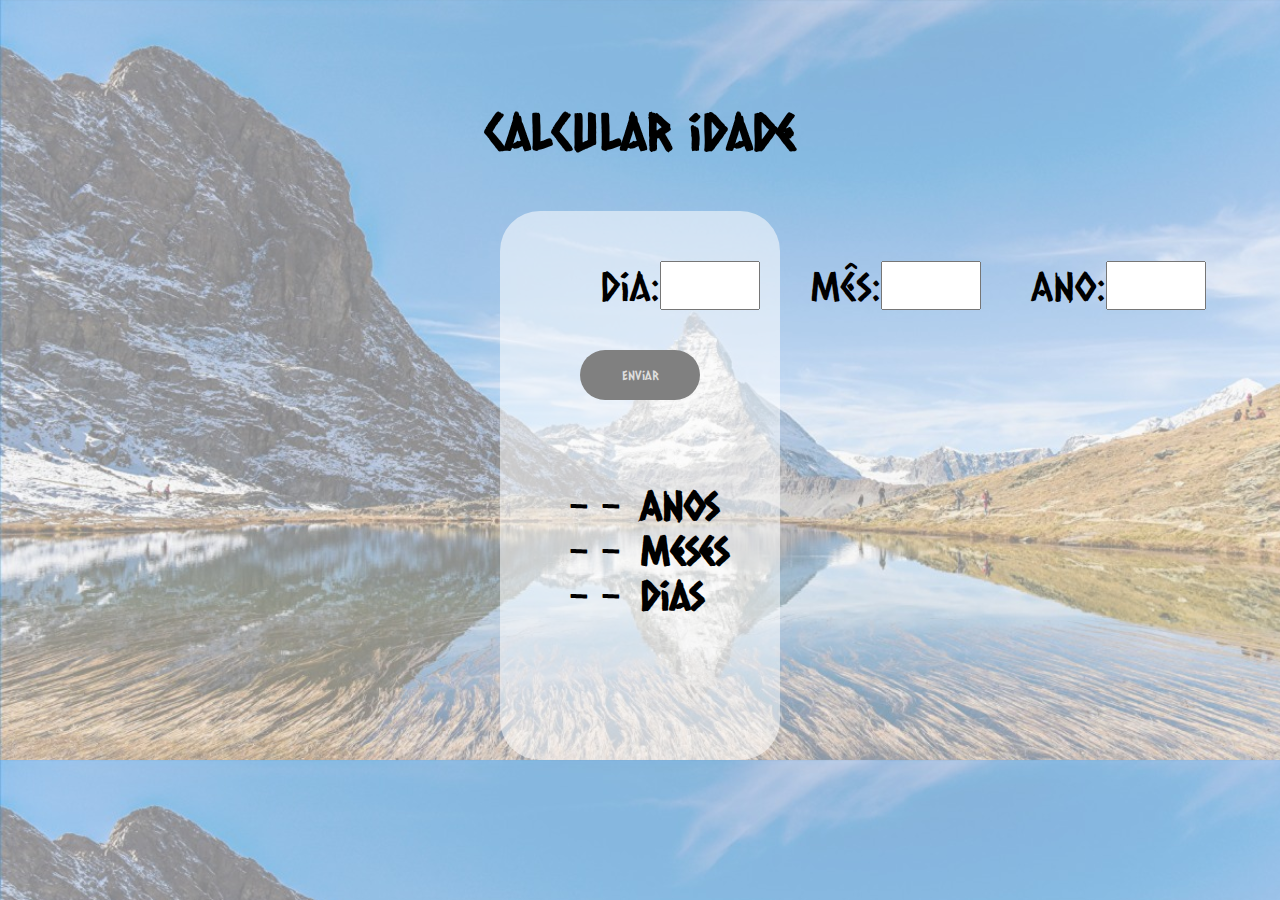
<file: clacular data/index.html>
<!DOCTYPE html>
<html lang="pt-br">

<head>
    <meta charset="UTF-8">
    <meta name="viewport" content="width=device-width, initial-scale=1.0">
    <script src="script.js"></script>
    <link rel="stylesheet" href="style.css">
    <link rel="preconnect" href="https://fonts.googleapis.com">
    <link rel="preconnect" href="https://fonts.gstatic.com" crossorigin>
    <link rel="preconnect" href="https://fonts.googleapis.com">
    <link rel="preconnect" href="https://fonts.gstatic.com" crossorigin>
    <link href="https://fonts.googleapis.com/css2?family=Borel&family=Caesar+Dressing&display=swap" rel="stylesheet">
    <title>Calcular tempo de vida</title>
</head>

<body>
    <h1>Calcular idade</h1>

    <section class="container">
        <div class="input">
            <label for="dia">Dia:</label>
            <input type="number" id="dia" maxlength="2" required style="font-size: 30px; max-width: 100px">


            <label for="mes">Mês:</label>
            <input type="number" id="mes" maxlength="2" required style="font-size: 30px; max-width: 100px;">


            <label for="ano">Ano:</label>
            <input type="number" id="ano" maxlength="4" required style="font-size: 30px; max-width: 100px">
        </div>

        <div class="btn-enviar">
            <button onclick="enviar()">Enviar</button>
        </div>

        <span>
            <div>
                <p id="anoR">- -</p>
                <h2>Anos</h2>
            </div>

            <div>
                <p id="mesR">- -</p>
                <h2>meses</h2>
            </div>

            <div>
                <p id="diaR">- -</p>
                <h2>dias</h2>
            </div>
        </span>

        <h1 id="cont"></h1>
    </section>



</body>

</html>
</file>
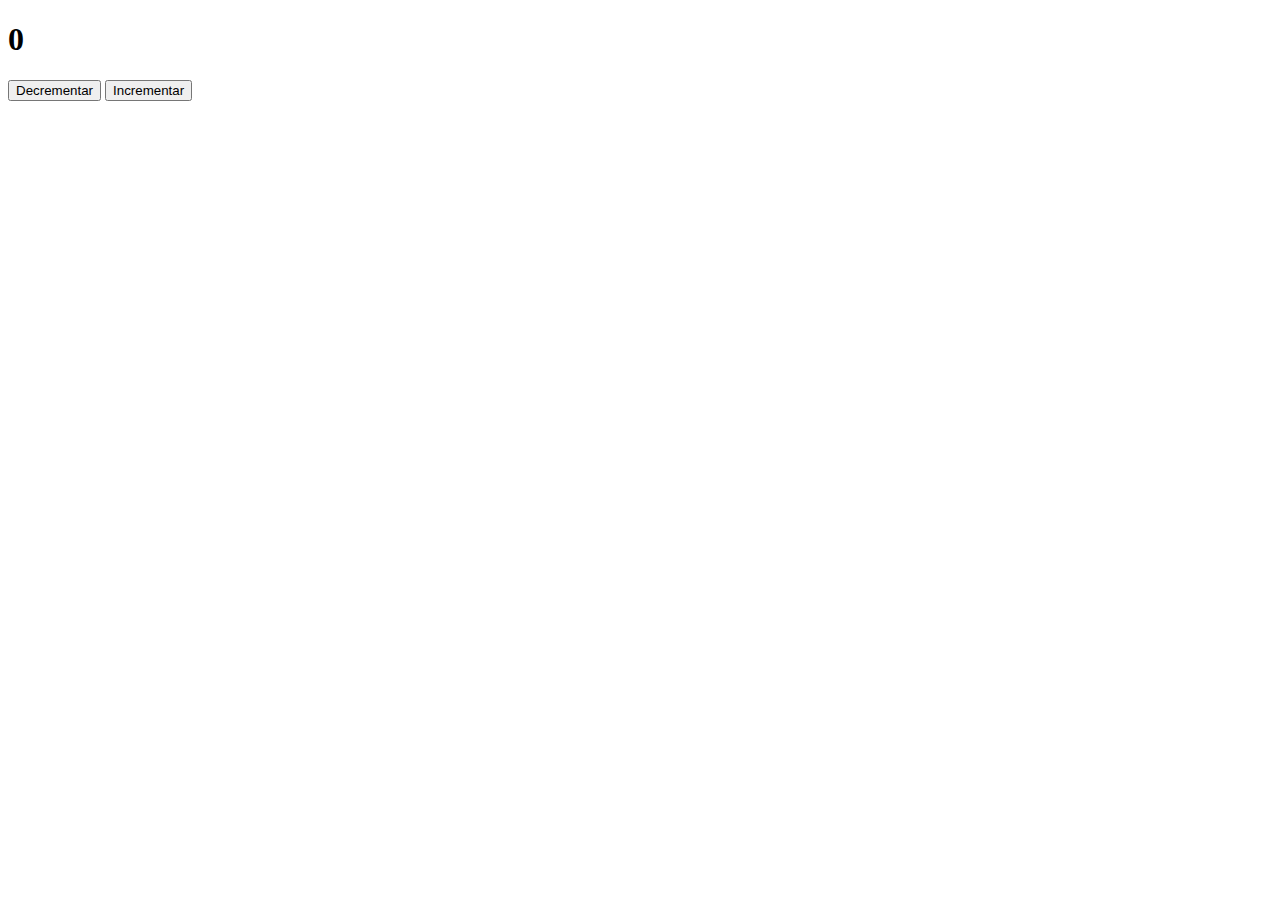
<file: contador/index.html>
<!DOCTYPE html>
<html lang="en">
<head>
    <meta charset="UTF-8">
    <meta name="viewport" content="width=device-width, initial-scale=1.0">
    <script src="script.js"></script>
    <title>Document</title>
</head>
<body>
    <h1 id="cont">0</h1>
    <button id="contador" onclick="decrementar()">Decrementar</button>
    <button id="contador" onclick="incrementar()">Incrementar</button>
</body>
</html>
</file>
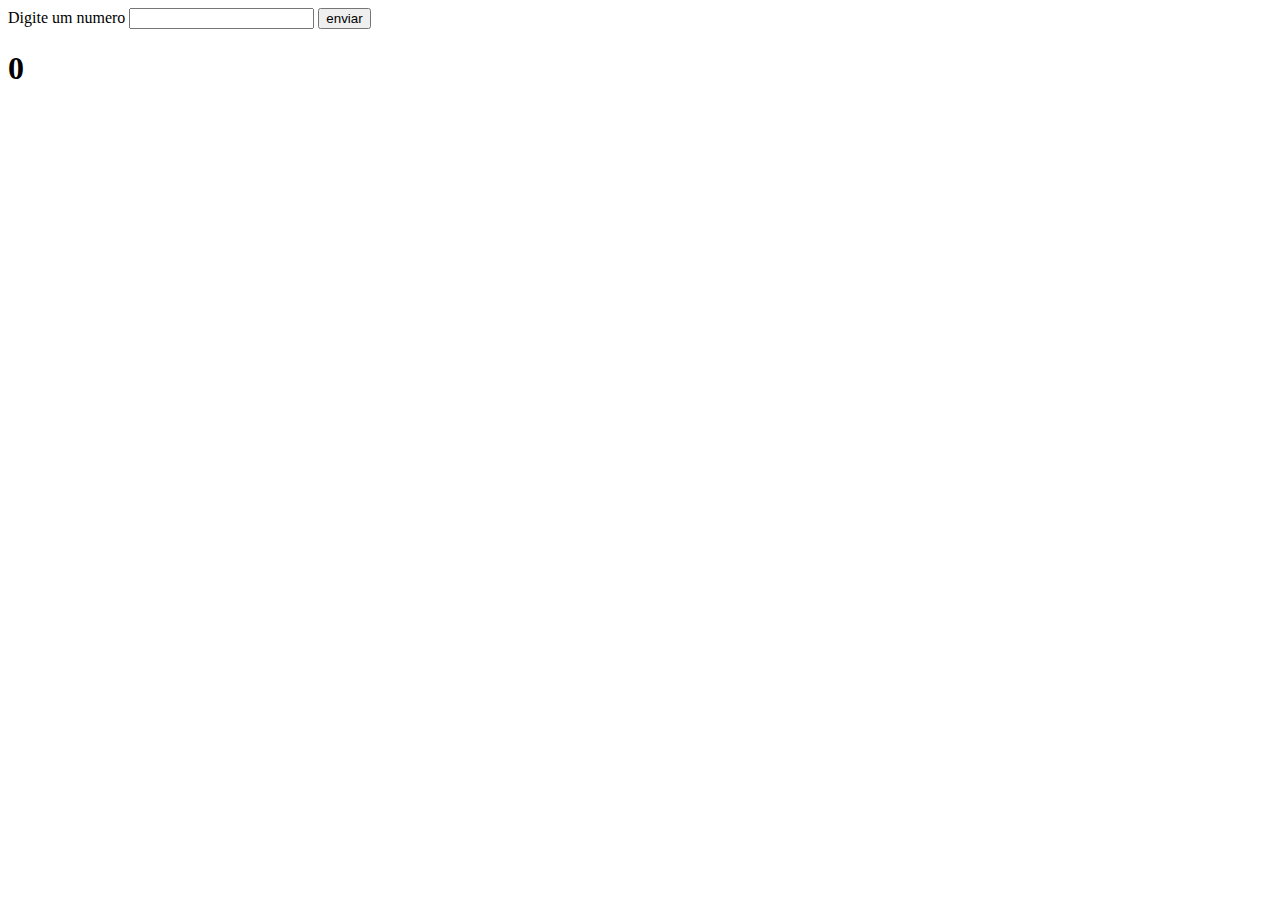
<file: desafio01/index.html>
<!DOCTYPE html>
<html lang="pt-br">
<head>
    <meta charset="UTF-8">
    <meta name="viewport" content="width=device-width, initial-scale=1.0">
    <script src="script.js"></script>
    <title>desafio01</title>
</head>
<body>

    <label for="">Digite um numero</label>
    <input id="num">

    <button onclick="enviar()">enviar</button>
    <h1 id="retorno">0</h1>
    
</body>
</html>
</file>
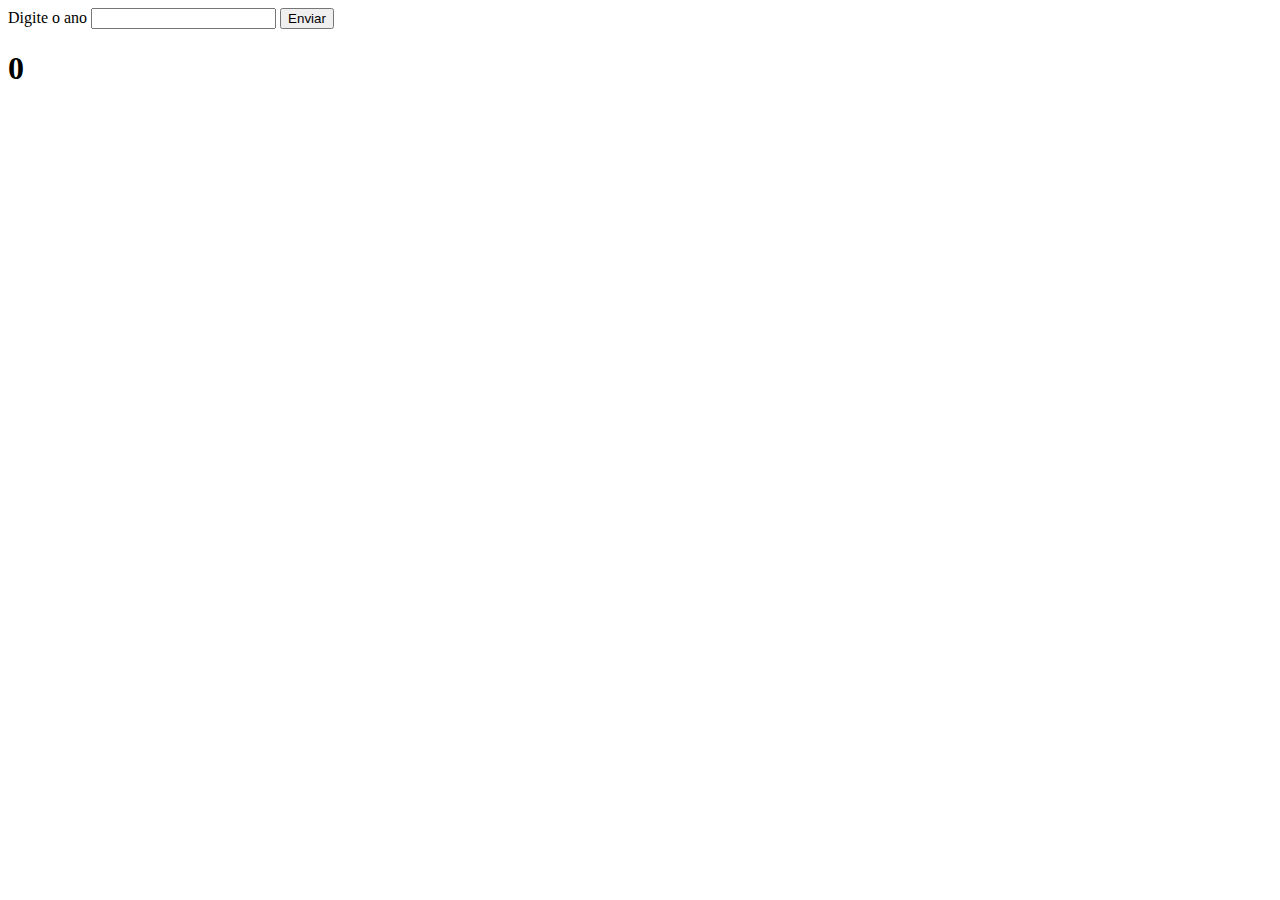
<file: desafio02/index.html>
<!DOCTYPE html>
<html lang="pt-br">
<head>
    <meta charset="UTF-8">
    <meta name="viewport" content="width=device-width, initial-scale=1.0">
    <script src="script.js"></script>
    <title>Ano bissexto</title>
</head>
<body>

    <label for="">Digite o ano</label>
    <input id="ano">
    <button onclick="anoBi()">Enviar</button>

    <h1 id="resultado">0</h1>
</body>
</html>
</file>
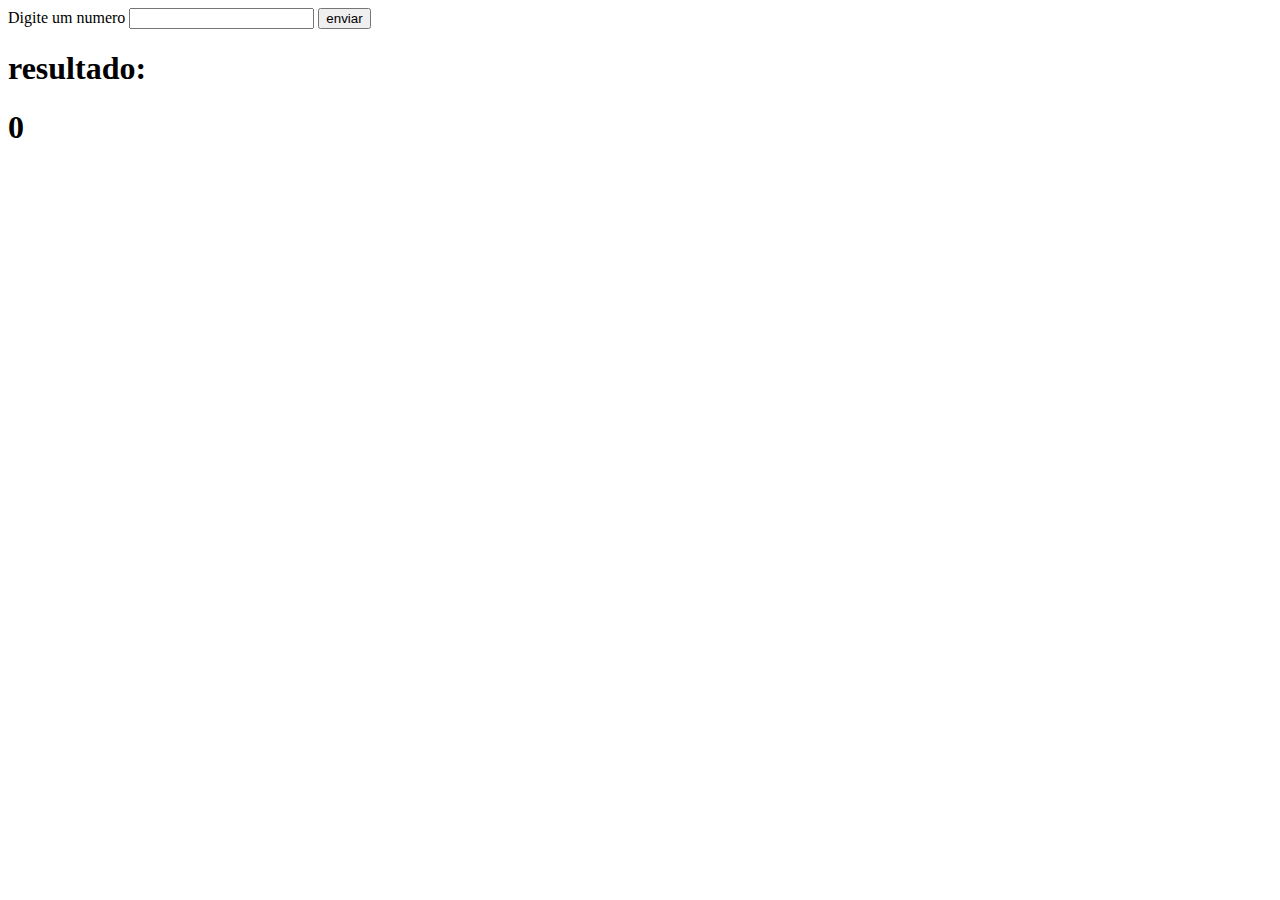
<file: desafio03/index.html>
<!DOCTYPE html>
<html lang="pt-br">
<head>
    <meta charset="UTF-8">
    <meta name="viewport" content="width=device-width, initial-scale=1.0">
    <script src="script.js"></script>
    <title>Document</title>
</head>
<body>
    <label for="">Digite um numero</label>
    <input id="campoNumero">

    <button onclick="verificar()">enviar</button>

    <h1>resultado:</h1>
    <h1 id="resultado">0</h1>
    
</body>
</html>
</file>
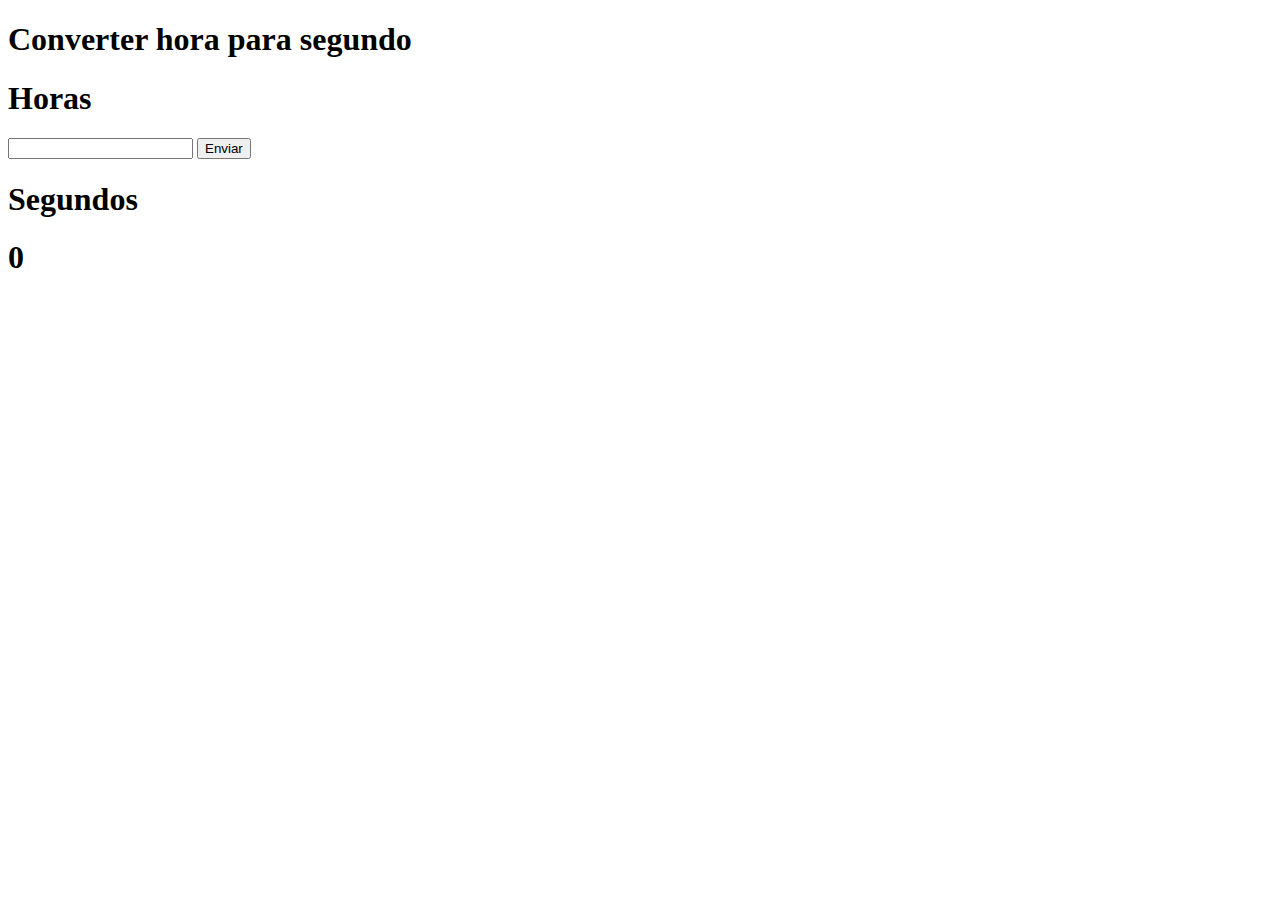
<file: desafio04/index.html>
<!DOCTYPE html>
<html lang="pt-br">
<head>
    <meta charset="UTF-8">
    <meta name="viewport" content="width=device-width, initial-scale=1.0">
    <script src="script.js"></script>
    <title>Document</title>
</head>
<body>
 
    <h1>Converter hora para segundo</h1>

    <h1>Horas</h1>
    <input id="horas">
    <button onclick="converterHoras()">Enviar</button>
    <h1>Segundos</h1>
    <h1 id="resultado">0</h1>
    
</body>
</html>
</file>
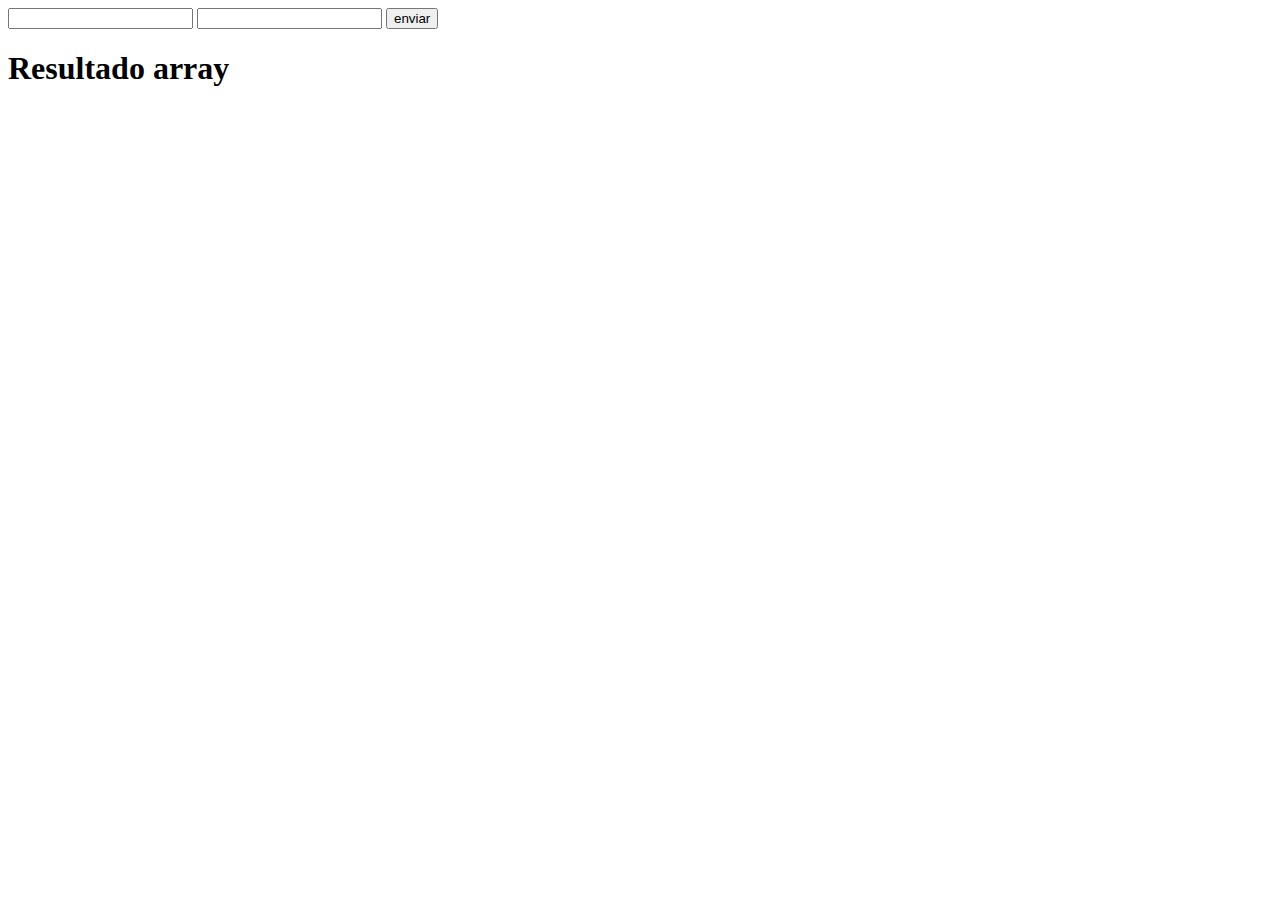
<file: desafio05/index.html>
<!DOCTYPE html>
<html lang="pt-br">
<head>
    <meta charset="UTF-8">
    <meta name="viewport" content="width=device-width, initial-scale=1.0">
    <script src="script.js"></script>
    <title>Document</title>
</head>
<body>
    <input id="array01">
    <input id="array02">
    <button onclick="concatenarArray()">enviar</button>
    <h1>Resultado array</h1>
    <p id="resultado"></p>
</body>
</html>
</file>
<file: clacular data/style.css>
*{
    padding: 0;
    box-sizing: border-box;
    margin: 0;
    font-family: 'Borel', cursive;
font-family: 'Caesar Dressing', cursive;
    color:black
}
body{
    background-image:url(img/qqq.png);
    background-size: cover;
}
h1{
    text-align: center;
    margin-top: 100px;
    font-size: 50px;
}

.container{
    display: block;
    justify-content: center;
    border-radius: 40px;
    margin-left: 500px;
    margin-right: 500px;
    padding: 50px;
    margin-top: 50px;
    background-color: rgba(255, 255, 255, 0.541);
}


.input{
    display: flex;
    justify-content: space-around;
    padding-right: 50px;
}
.input label{
    font-size: 40px;
    margin-left: 50px;
}

.btn-enviar{
    margin-top: 40px;
    margin-bottom: 80px;
    justify-content: center;
    display: flex; 
}

.btn-enviar button{
    width: 120px;
    height: 50px;
    background-color: grey;
    color: rgb(221, 221, 221);
    border: 0px solid;
    border-radius: 30px;
    cursor: pointer;
}

span div{
    display: flex;
    width: 300px;
    height: 40px;
    margin: 5px auto;
}

span div h2{
    margin-left: 20px;
    font-size: 40px;
}
span div p{
    margin-left: 20px;
    font-size: 40px;
}

.btn-enviar button:hover{
    transform: scale(1.1);
    transition: all 0.8s;
    color: black;
    background-color: white;
}
</file>
